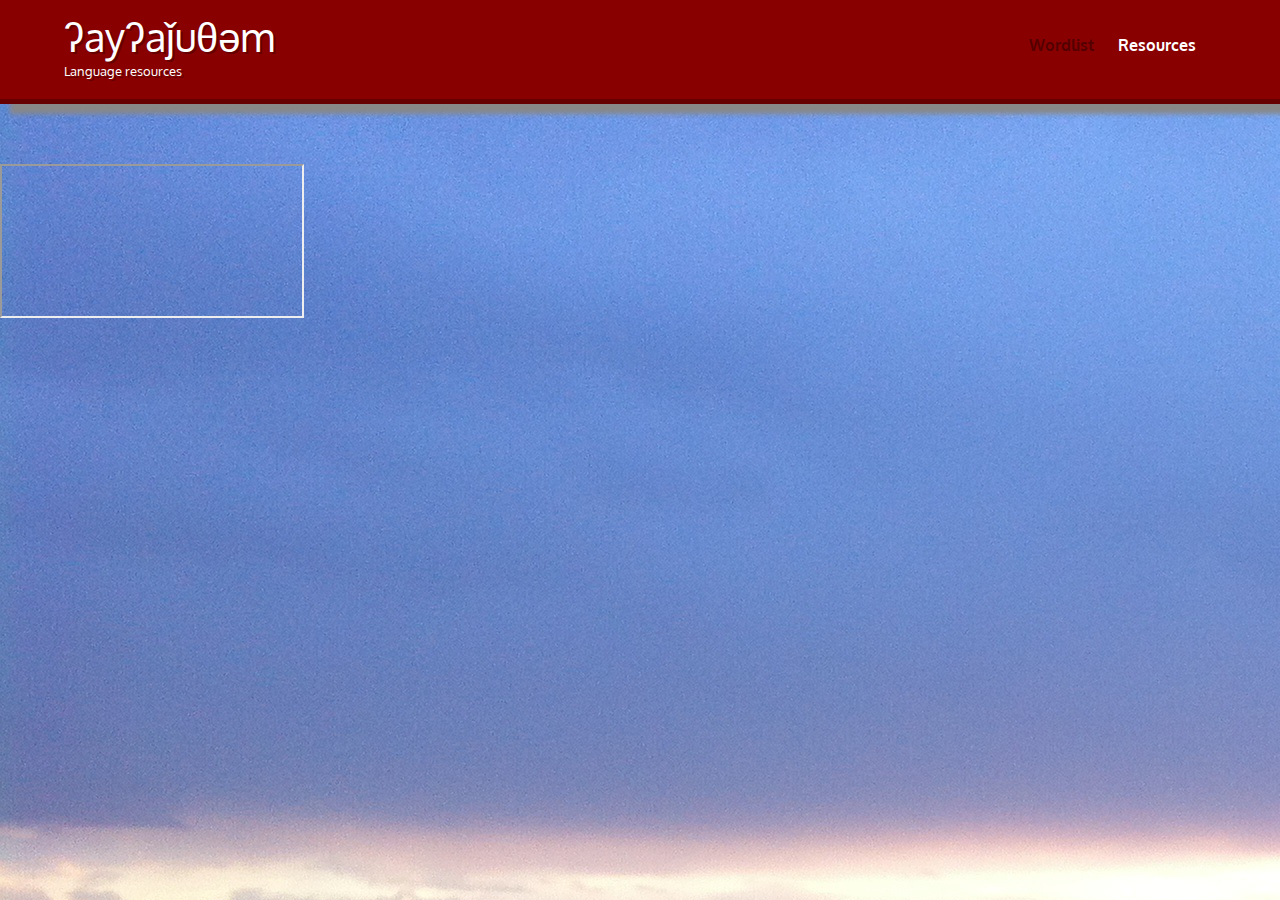
<file: index.html>
<!DOCTYPE html>
<html>
  <head>
      <meta charset="utf-8"> 
    <title>ʔayʔaǰuθəm | Language site</title>
    <link rel="stylesheet" href="css/normalize.css">
    <link href='https://fonts.googleapis.com/css?family=Oxygen:400,700,300' rel='stylesheet' type='text/css' rel='stylesheet'     type='text/css'>
    <link rel="stylesheet" href="css/main.css">
    <link rel="stylesheet" href="css/responsive.css">
    <meta name="viewport" content: "width=device-width, initial-scale=1.0"> 
  </head>
  <body>
    <header>
      <a href="stories.html" id="logo">
     <h1>ʔayʔaǰuθəm</h1>
     <h2>Language resources</h2>
        </a>
      <nav>
        <ul>
          <li><a href="index.html" class="selected">Wordlist</a></li>
          <li><a href="wordlist.html">Resources</a></li>
        </ul>
      </nav>
      </header>
        <div class="container">
          <iframe src="//mariannehuijsmans.github.io/canoe_journey_wordlist/www/#"></iframe>
        </div>
  </body>

</html>
</file>
<file: css/main.css>
/*********************************
GENERAL
**********************************/

body {
  font-family: 'Oxygen', sans-serif;
}

.jumbotron {
  margin: 0 auto;
  padding: 5% 5%;
}

a {
    text-decoration: none;
}

img {
  width: 100%;
  height: 100%;
}

h3 {
  margin: 0 0 1em 0;
}

/*********************************
HEADING
**********************************/
header {
  float: left;
  margin: 0 0 0 0;
  padding: 5px 0 0 0;
  width: 100%;
}

#logo {
  text-align: center;
  margin: 0;
}

h1 {
  font-family: 'Oxygen', sans-serif;
  margin: 15px 0;
  font-size: 1.65em;
  font-weight: normal;
  line-height: 0.8em;
  text-shadow: 2px 2px #660000;
}

h2 {
  font-size: .75em;
  font-weight: normal;
  margin: -5px 0 0;
  text-shadow: 2px 2px #660000;
}

h3 {
  font-size: 1.15em;
  font-weight: bold;
  margin: 5px 0;
}

h4 {
  font-size: 1.15em;
  font-weight: normal;
  margin: 5px 0;
  padding: 0 0 0 10px;  
}
/*********************************
NAVIGATION
**********************************/
nav {
  text-align: center;
  padding: 10px 0;
  margin: 20px 0 0;  
}

nav ul {
  list-style: none;
  margin: 0 10px;
  padding: 0;
}

nav li {
  display: inline-block;
}

nav a {
  font-weight: bold;
  padding: 15px 10px;
}

/*********************************
Wordlist
**********************************/
.container {
    width: 100%;
    height: 100%;
    margin: 0 auto;
    padding: 5% 0 0 0;
}

.iframe {
  width: 100%;
  height: 100%;  
  margin: 0px auto 30px;
}

/*********************************
STORIES
**********************************/
.contact-info {
  list-style: none;
  padding: 5px 0;
  margin: 0;
  font-size: 0.9em;
}

.contact-info li.phone a {
  background-image: url('../img/phone.png')
}

.contact-info li.mail a {
  background-image: url('../img/mail.png')
}

.contact-info a {
  display: block;
  min-height: 20px;
  background-repeat: no-repeat;
  background-size: 20px 20px;
  padding: 0 0 0 30px;
  margin: 0 0 10px;
}

/*********************************
FOOTER
**********************************/
footer {
  font-size: .75em;
  text-align: center;
  clear: both;
  padding-top: 50px;
  color: #ccc;
}

.social-icon {
  width: 20px;
  height: 20px;
  margin: 0 5px;
}

/*********************************
COLORS
**********************************/

/* site body */

body {
  background-color: #fff;
  color: #000;
  background-image: url('../img/icsnl.jpg');
}

/* red header */

header {
  background: #880000;
  border-color: #660000;
  box-shadow: 10px 10px 5px #888888;
}

/* nav background mobile*/
nav {
  background: #aa0000;
}

/* logo text */

h1, h2 {
  color: #fff;
}

h3 {
  color: #000;
}

/* links */

a {
  color: #550000;
}

/* visited nav link */

nav a, nav a:visited {
  color: #fff;
}

/* selected nav link */

nav a.selected, nav a:hover {
  color: #550000;
}
</file>
<file: css/responsive.css>
@media screen and (min-width: 480px) {

/*********************************
Two-column layout
**********************************/
#primary {
    width: 50%;
    float: left;  
  }
#secondary {
    width: 40%;
    float: right;
  }
  
  /*********************************
2.5 x 2 = 5 
5 x 3 = 15
100-15 = 85
85 / 3 = 28.33333333333
**********************************/

/*********************************
Page-portfolio
**********************************/
#gallery li {
  width: 28.3333333%;
  }

#gallery li:nth-child(4n) {
    clear: left;
  }
  
  
/*********************************
Page-stories
**********************************/
.profile-pic {
    float: left;
    margin: 0 5% 80px 0;
  }
}


@media screen and (min-width: 660px) {
  
/*********************************
Header
**********************************/ 
  nav {
    background:none;
    float: right;
    margin-right: 5%;
    text-align: right;
    width: 45%;
  }
  
  #logo {
    float: left;
    margin-left: 5%;
    text-align: left;
    width:45%;
    
  }
  
  h1 {
    font-size: 2.5em;
  }
  
  h2 {
    font-size:0.825em;
    margin-bottom: 20px;
  }
  
  header {
    border-bottom: 5px solid #660000;
    margin-bottom: 60px;
  }
  
  
}
</file>
